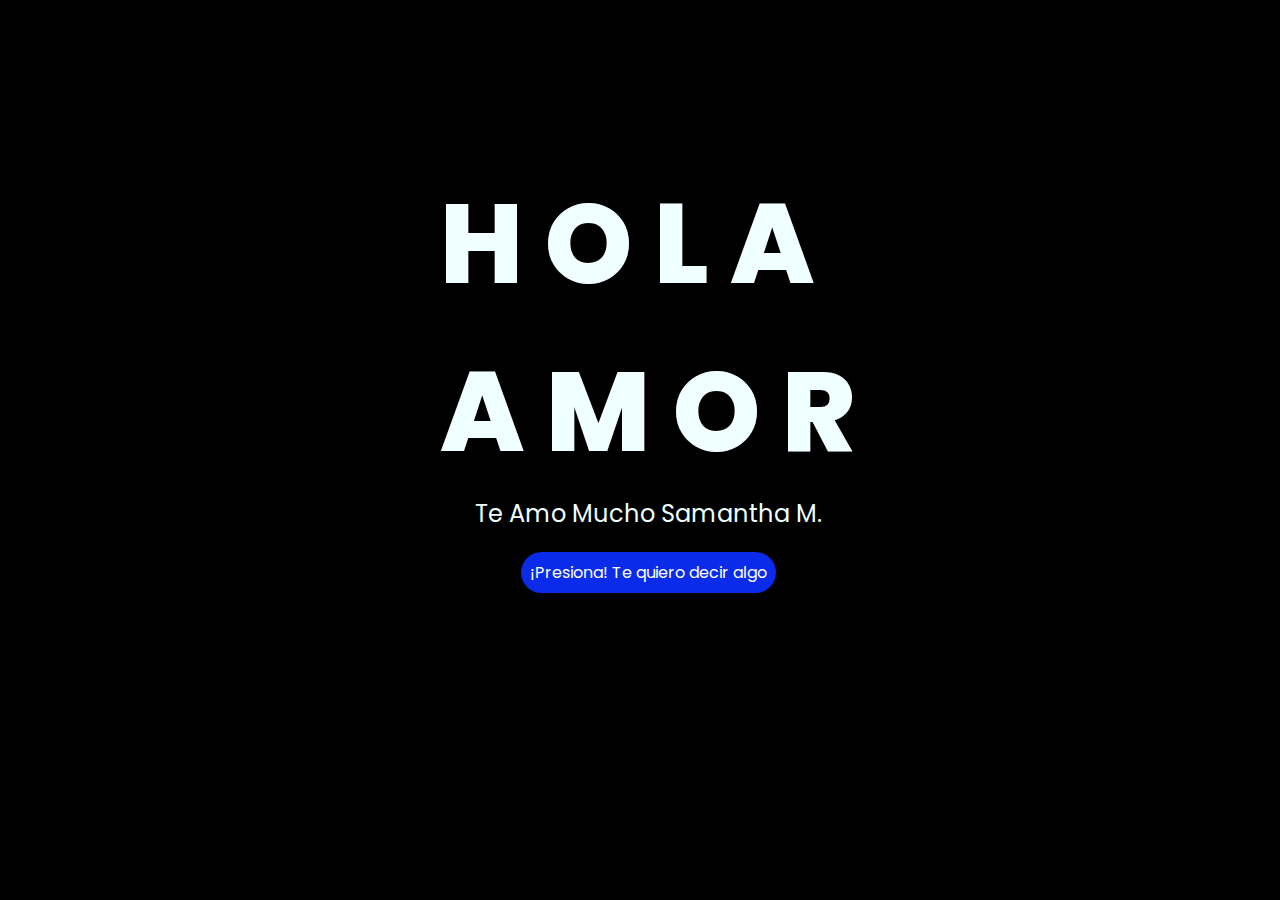
<file: index.html>
<!DOCTYPE html>
<html lang="es">

<head>
    <meta charset="UTF-8">
    <meta http-equiv="X-UA-Compatible" content="IE=edge">
    <meta name="viewport" content="width=device-width, initial-scale=1.0">
    <link rel="stylesheet" href="css/style.css">
    <link rel="icon" href="img/flowers.png" type="image/x-icon">
    <title>Flowers</title>
</head>

<body>
    <div class="greetings">
        <span>H</span>
        <span>O</span>
        <span>L</span>
        <span>A<br></span>
        <span>A</span>
        <span>M</span>
        <span>O</span>
        <span>R</span>
    </div>
    <div class="description">
        <span>Te Amo Mucho Samantha M.</span>
    </div>
    <div class="button">
        <button class="botones">
            <a href="flower.html" style="color: #fff;">¡Presiona! Te quiero decir algo</a>
        </button>
    </div>

    <!-- Créditos -->
    
</body>

</html>
</file>
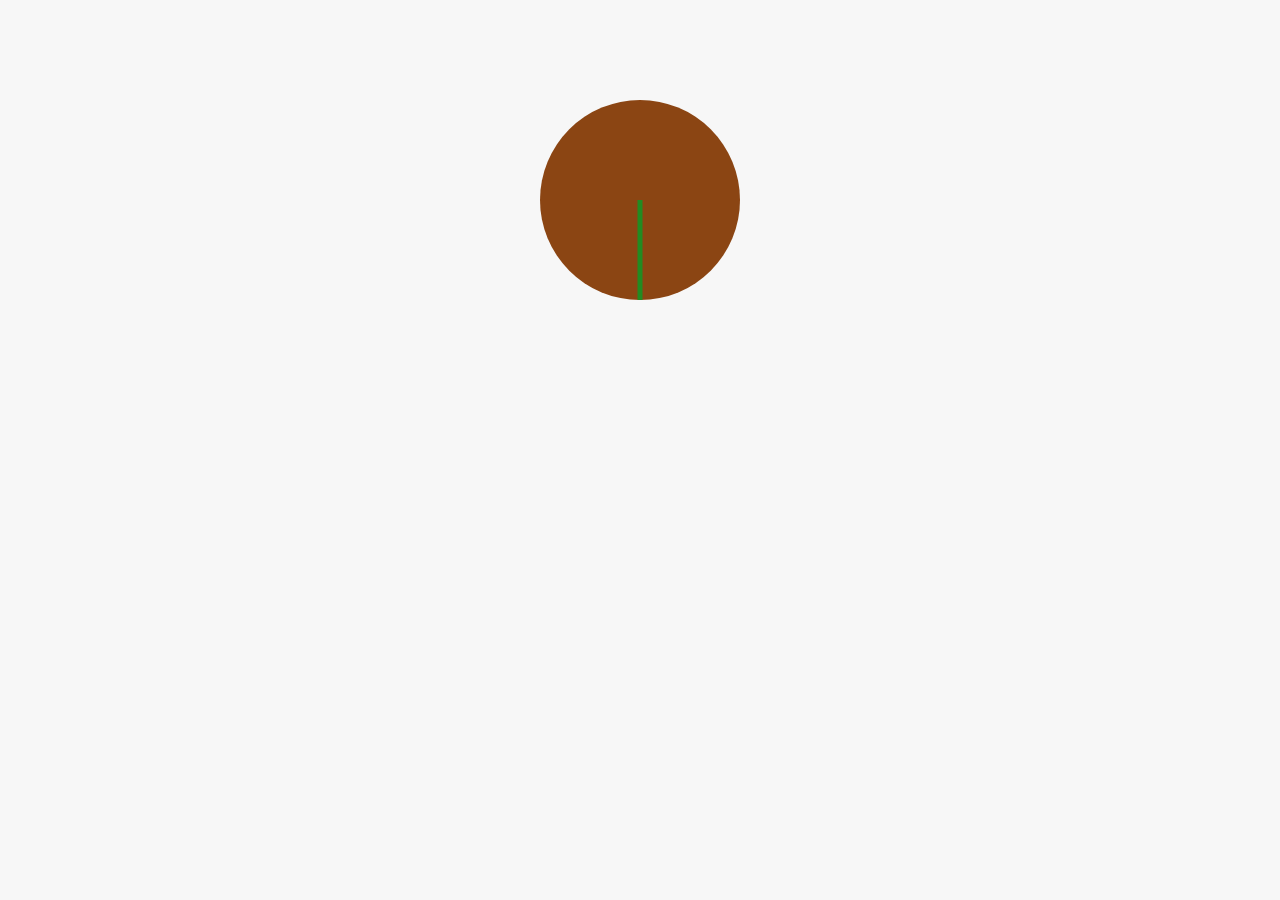
<file: adkasl.html>
<!DOCTYPE html>
<html lang="es">
<head>
    <meta charset="UTF-8">
    <meta name="viewport" content="width=device-width, initial-scale=1.0">
    <title>Animación de Rosa</title>
    <style>
        body {
            margin: 0;
            padding: 0;
            background-color: #f7f7f7;
        }
        .rose-pot {
            width: 200px;
            height: 200px;
            background-color: #8B4513;
            border-radius: 50%;
            position: relative;
            margin: 100px auto;
            overflow: hidden;
        }
        .stem {
            width: 5px;
            height: 100px;
            background-color: #228B22;
            position: absolute;
            bottom: 0;
            left: 50%;
            transform: translateX(-50%);
            animation: grow 4s ease-in-out forwards;
        }
        .bud {
            width: 20px;
            height: 20px;
            background-color: #FFD700;
            border-radius: 50%;
            position: absolute;
            bottom: 100px;
            left: 50%;
            transform: translateX(-50%) scale(0);
            animation: growBud 4s ease-in-out forwards;
            animation-delay: 4s;
        }
        .petals {
            width: 120px;
            height: 120px;
            background-color: #e74c3c;
            border-radius: 50%;
            position: absolute;
            bottom: 90px;
            left: 50%;
            transform: translateX(-50%) scale(0);
            animation: bloom 6s ease-in-out forwards;
            animation-delay: 8s;
            z-index: 1;
            box-shadow: 0px 0px 15px 5px rgba(231, 76, 60, 0.7);
        }
        @keyframes grow {
            0% {
                height: 0;
            }
            100% {
                height: 100px;
            }
        }
        @keyframes growBud {
            0% {
                transform: translateX(-50%) scale(0);
            }
            100% {
                transform: translateX(-50%) scale(1);
            }
        }
        @keyframes bloom {
            0% {
                transform: translateX(-50%) scale(0);
            }
            50% {
                transform: translateX(-50%) scale(0.5);
            }
            100% {
                transform: translateX(-50%) scale(1);
            }
        }
    </style>
</head>
<body>
    <div class="rose-pot">
        <div class="stem"></div>
        <div class="bud"></div>
        <div class="petals"></div>
    </div>
</body>
</html>
</file>
<file: css/style.css>
@import url('https://fonts.googleapis.com/css2?family=Poppins:ital,wght@0,500;1,900&display=swap');
*{
    font-family: 'Poppins',cursive;
}
body{
    color: azure;
    width: 100%;
    height: 82vh;
    display: flex;
    flex-direction: column;
    align-items: center;
    justify-content: center;
    background-color: black;
    /* padding-top: -30; */
}

.botones{
    padding: 9px;
    border-radius: 80px;
    background-color: transparent;
    border: none;
}

.botones a{
    background-color: #0a2be9;
    padding: 9px;
    border-radius: 80px;
    -webkit-border-radius: 80px;
    -moz-border-radius: 80px;
    -ms-border-radius: 80px;
    -o-border-radius: 80px;

}

.botones a:focus{
    background-color: rgb(50, 194, 194);
}

.greetings{
    font-size: 7rem;
    font-weight: 800;
}
.greetings > span{
    animation: glow 2.5s ease-in-out infinite;
}
@keyframes glow{
    0%, 100%{
        color: #fff;
        text-shadow: 0 0 12px #39c6d6, 0 0 50px #39c6d6, 0 0 100px #39c6d6;
    }
    10%, 90%{
        color: #111;
        text-shadow: none;
    }
}
.greetings > span:nth-child(2){
    animation-delay: .2s ;
}
.greetings > span:nth-child(3){
    animation-delay: .4s ;
}
.greetings > span:nth-child(4){
    animation-delay: .6s;
}
.greetings > span:nth-child(5){
    animation-delay: .8s;
}
.greetings > span:nth-child(6){
    animation-delay: 1s;
}
.greetings > span:nth-child(7){
    animation-delay: 1.2s;
}
.greetings > span:nth-child(8){
    animation-delay: 1.4s;
}

.description{
    font-size: 1.5rem;
    margin-bottom: 20px;
}

.button a{
    text-decoration: none;
    font-size: 1rem;
    color: #111;
}

@media screen and (max-width:574px){
    .greetings{
        display: block;
        font-size: 4rem;
        font-weight: 800;
        text-align: center;
    }
    .description{
        font-size: 2rem;
    }
    
    .button a{
        font-size: 1rem;
    }
}
</file>
